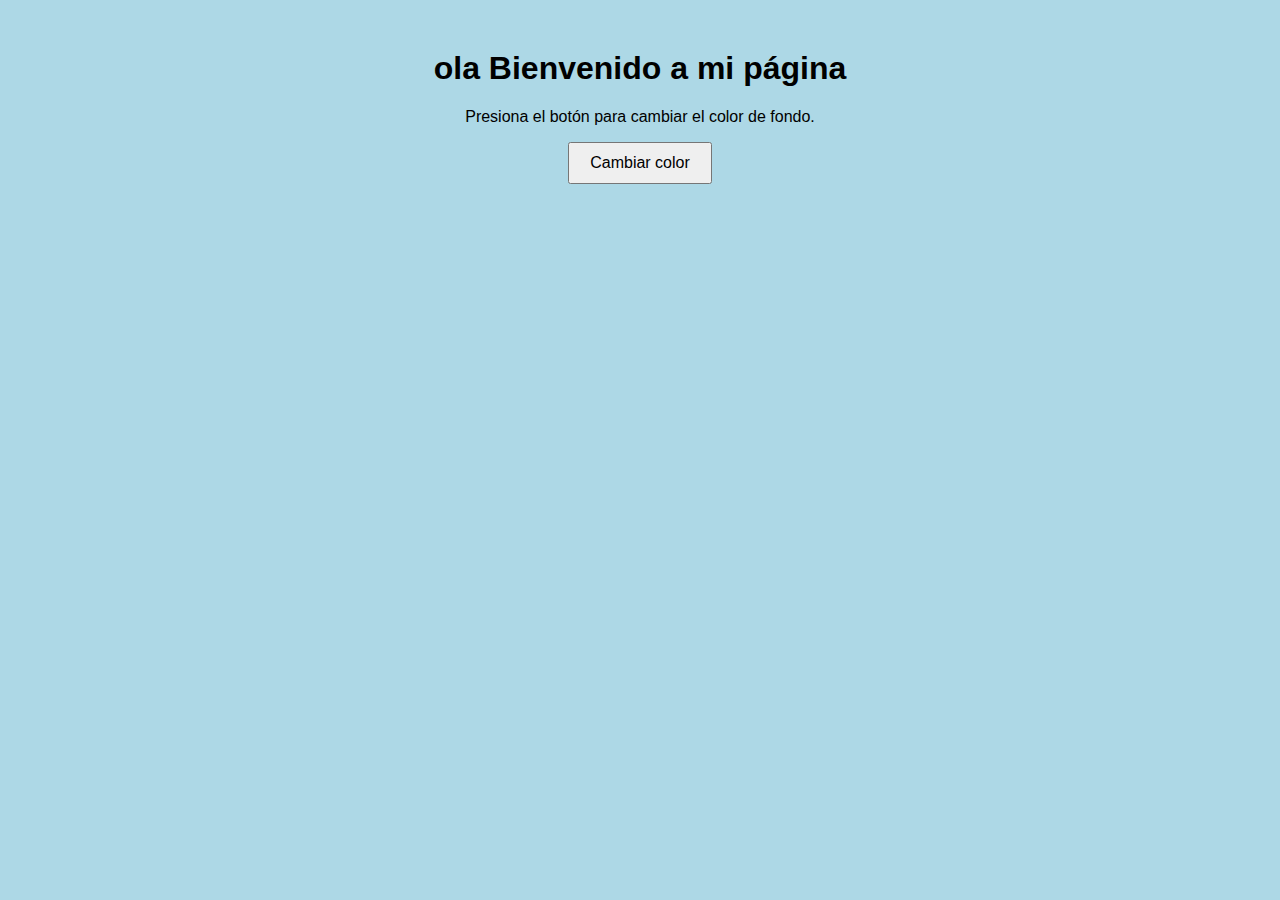
<file: index.html>
<!DOCTYPE html>
<html lang="es">
<head>
  <meta charset="UTF-8">
  <meta name="viewport" content="width=device-width, initial-scale=1.0">
  <title>Mi Página Sencilla</title>
  <style>
    body {
      background-color: lightblue;
      font-family: Arial, sans-serif;
      text-align: center;
      margin-top: 50px;
    }

    button {
      padding: 10px 20px;
      font-size: 16px;
      cursor: pointer;
    }
  </style>
</head>
<body>
  <h1>ola Bienvenido a mi página</h1>
  <p>Presiona el botón para cambiar el color de fondo.</p>
  <button id="miBoton">Cambiar color</button>

  <script>
    const boton = document.getElementById("miBoton");

    boton.addEventListener("click", () => {
      const colores = ["lightblue", "lightgreen", "lightpink", "lightyellow"];
      const colorActual = document.body.style.backgroundColor;
      let nuevoColor = colores[Math.floor(Math.random() * colores.length)];
      while(nuevoColor === colorActual) {
        nuevoColor = colores[Math.floor(Math.random() * colores.length)];
      }
      document.body.style.backgroundColor = nuevoColor;
    });
  </script>
</body>
</html>
</file>
